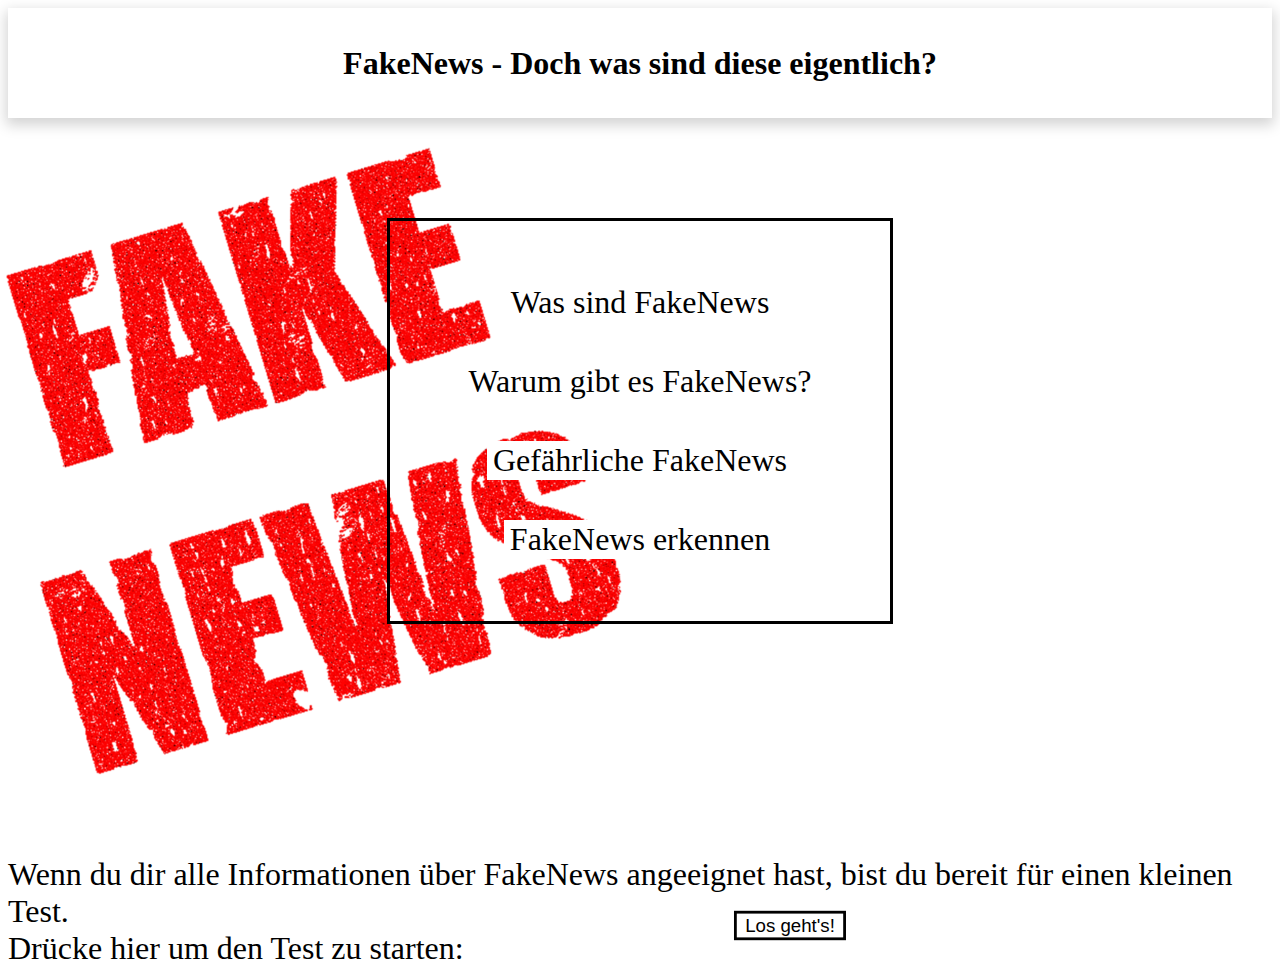
<file: index.html>
<!DOCTYPE html>
<html lang="en">
  <head>
    <meta charset="UTF-8" />
    <meta name="viewport" content="width=device-width, initial-scale=1.0" />
    <title>FakeNews</title>
  </head>
</html>

<link rel="stylesheet" href="style.css" />

<header>
  <h1>FakeNews - Doch was sind diese eigentlich?</h1>
</header>

<div class="Links">
  <form action="index2.html">
    <button class="Link1">Was sind FakeNews</button>
  </form>

  <form action="index3.html">
    <button class="Link2">Warum gibt es FakeNews?</button>
  </form>

  <form action="index4.html">
    <button class="Link3">Gefährliche FakeNews</button>
  </form>

  <form action="index5.html">
    <button class="Link4">FakeNews erkennen</button>
  </form>
</div>

<div class="FakeNewsBild">
  <img src="./Bilder/FakeNews.png" alt="FakeNews" />
</div>

<div class="containerüberuns">
  <div class="ÜberUns">
    <h2>Über mich:</h2>
  </div>

  <form action="Nick.html">
    <button class="Nick">Nick</button>
  </form>
</div>

<footer class="Infostest">
  Wenn du dir alle Informationen über FakeNews angeeignet hast, bist du bereit für einen kleinen Test. <br /> Drücke hier um den Test zu starten:
  <form action="game.html">
    <button class="Losgehts">Los geht's!</button>
  </form>
</footer>
</file>
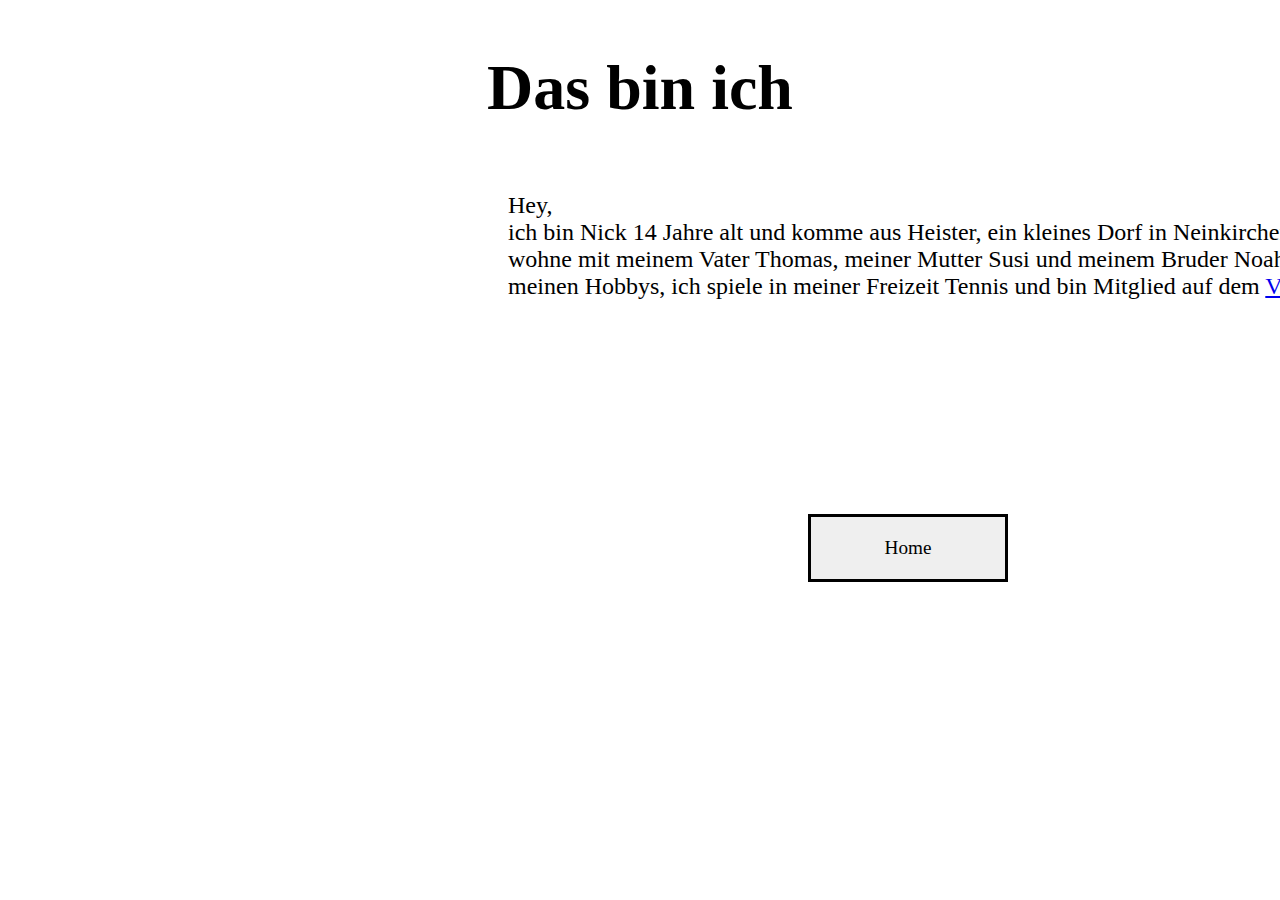
<file: Nick.html>
<!DOCTYPE html>
<html lang="en">
  <head>
    <meta charset="UTF-8" />
    <meta name="viewport" content="width=device-width, initial-scale=1.0" />
    <title>Über mich</title>
    <link rel="stylesheet" href="Nick.css" />
  </head>
  <body>
    <header class="dasbinich">
      <h1>Das bin ich</h1>
    </header>

    <div class="Hey">
      <p>
        Hey, <br />
        ich bin Nick 14 Jahre alt und komme aus Heister, ein kleines Dorf in
        Neinkirchen-Seelscheid. Ich wohne mit meinem Vater Thomas, meiner Mutter
        Susi und meinem Bruder Noah zusammen. Zu meinen Hobbys, ich spiele in
        meiner Freizeit Tennis und bin Mitglied auf dem
        <a href="https://vatsim-germany.org">Vatsimnetzwerk</a>. 
      </p>
    </div>

    <form  action="index.html">
        <button class="Home">Home</button>
    </form>
  </body>
</html>
</file>
<file: style.css>
header {
  height: 110px;
  display: flex;
  justify-content: center;
  align-items: center;
  box-shadow: 0px 5px 13px 2px lightgrey;
}

.Link1 {
  display: flex;
  justify-content: center;
  font-family: cursive;
  font-size: xx-large;
  background-color: white;
  border: none;
}


.Link2 {
  display: flex;
  justify-content: center;
  font-family: cursive;
  font-size: xx-large;
  background-color: white;
  border: none;
}

.Link3{
  display: flex;
  justify-content: center;
  font-family: cursive;
  font-size: xx-large;
  background-color: white;
  border: none;
}

.Link4{
  display: flex;
  justify-content: center;
  font-family: cursive;
  font-size: xx-large;
  background-color: white;
  border: none;
}

.Link1:hover {
  transition: all .4s;
  scale: 1.2;
  text-decoration: underline;
}

.Link2:hover {
  transition: all .4s;
  scale: 1.2;
  text-decoration: underline;
}

.Link3:hover{
  transition: all .4s;
  scale: 1.2;
  text-decoration: underline;
}

.Link4:hover{
  transition: all .4s;
  scale: 1.2;
  text-decoration: underline;
}

.Links{
  display: flex;
  flex-direction: column;
  align-items: center;
  justify-content: center;
  gap: 40px ;
  margin-top: 100px;
  border: 3px solid black;
  height: 400px;
  width: 500px;
  margin: 0 auto;
  transform: translateY(100px);
}

.FakeNewsBild{
display: flex;
margin-top: -400px;
margin-left: -200px;

}

.ÜberUns{
  display: flex;
  margin-top: -650px;
  height: 60px;
  width: 180px;
  justify-content: center;
}

.Philip{
  display: flex;
  justify-content: center;
  font-size: large;
  justify-content: center;
  align-items: center;
  border: none;
  font-size: x-large;
  font-family: cursive;
  background-color: white;
}

.Lennox{
  display: flex;
  justify-content: center;
  font-size: large;
  justify-content: center;
  align-items: center;
  border: none;
  font-size: x-large;
  font-family: cursive;
  background-color: white;
}

.Nick{
  display: flex;
  justify-content: center;
  font-size: large;
  justify-content: center;
  align-items: center;
  border: none;
  font-size: x-large;
  font-family: cursive;
  background-color: white;
}

.Philip:hover{
  transition: .4s;
  scale: 1.2;
  text-decoration: underline;
}

.Lennox:hover{
  transition: .4s;
  scale: 1.2;
  text-decoration: underline;
}

.Nick:hover{
  transition: .4s;
  scale: 1.2;
  text-decoration: underline;
}

.containerüberuns{
  display: flex;
  flex-direction: column;
  gap: 20px;
  justify-content: center;
  align-items: center;
  margin-left: 1400px;
  margin-top: -150px;
}

.Infostest{
  display: flex;
  justify-content: center;
  font-size: xx-large;
  margin-top: 200px;
  font-family: cursive;
}

.Losgehts{
  scale: 1.4;
  position: absolute;
  top: 915px;
  left: 750px;
  border: 2px solid black;
  color: black;
  background-color: white;
}

.Losgehts:hover{
  transition: .4s;
  scale: 1.8;
  text-decoration: underline;
}
</file>
<file: Nick.css>
.dasbinich{
    display: flex;
    justify-content: center;
    font-size: xx-large;
    font-family: cursive;
}

.Hey{
    display: flex;
    justify-content: center;
    font-size: x-large;
    font-family: cursive;
    width: 1000px;
    margin-left: 500px;
}

.Bild{
    width: 1100px;
    height: 1900px;
}

.Home {
  position: absolute;
  font-family: cursive;
  font-size: larger;
  padding: 20px;
  border: 3px solid black;
  width: 200px;
  margin-left: 800px;
  margin-top: 190px;
}

.Home:hover{
  transition: all .4s;
  scale: 1.2;
}
</file>
